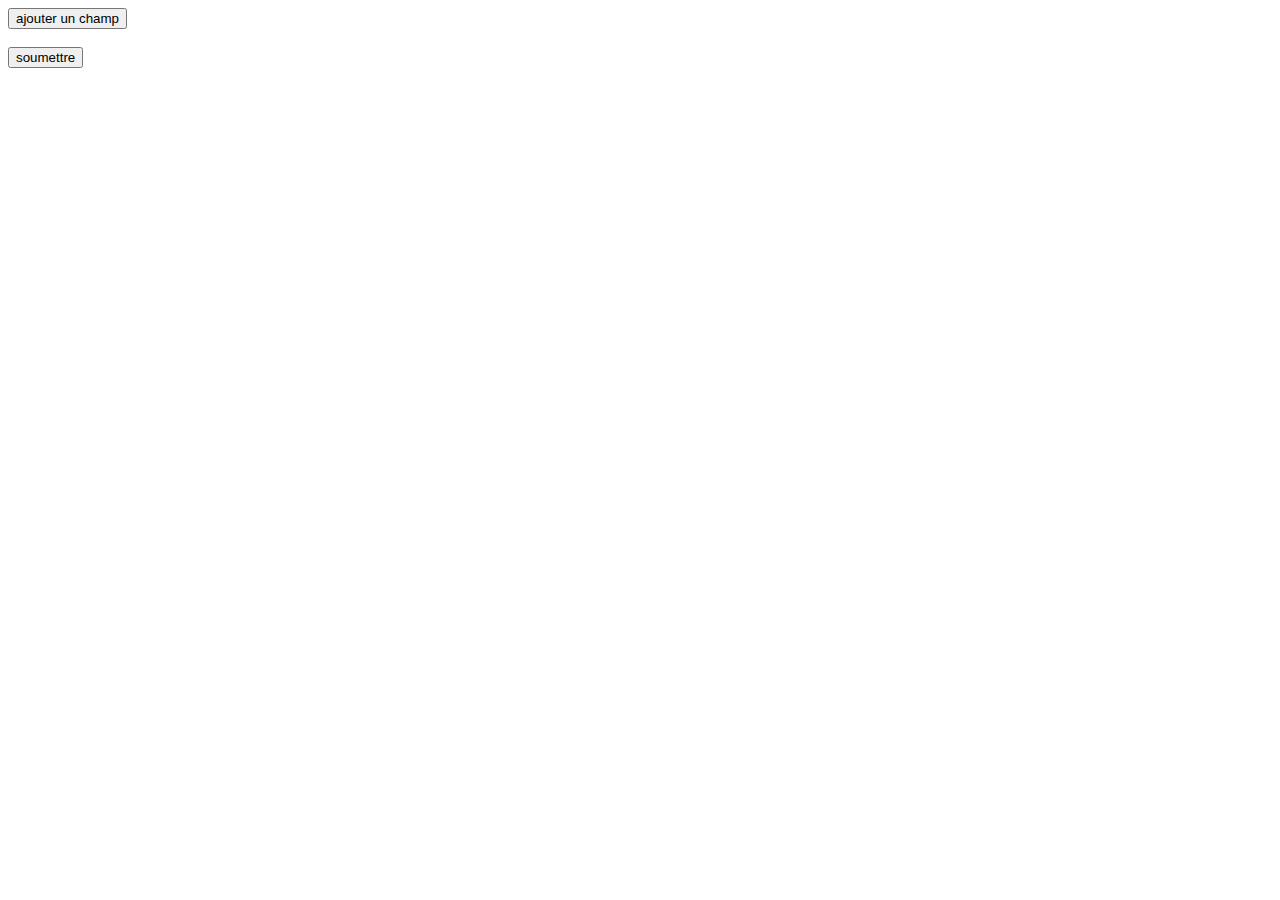
<file: list.html>
<!DOCTYPE html>
<html lang="en">
<head>
    <meta charset="UTF-8">
    <meta name="viewport" content="width=device-width, initial-scale=1.0">
    <title>Document</title>
</head>
<body>
    <html>
	<head>
	</head>
	</body>

		<form name="formulaireDynamique">
		   <input type="button" onclick="ajout(this);" value="ajouter un champ"/>
		   <br /><br />
		   <input type="submit" value="soumettre"/>
		</form>

		<script type="text/Javascript" >
		   function ajout(element){
		      var formulaire = window.document.formulaireDynamique;
		      // On clone le bouton d'ajout
		      var ajout = element.cloneNode(true);
		      // Crée un nouvel élément de type "input"
		      var champ = document.createElement("input");
		      // Les valeurs encodée dans le formulaire seront stockées dans un tableau
		      champ.name = "champs[]";
		      champ.type = "text";
		        
		      var sup = document.createElement("input");
		      sup.value = "supprimer un champ";
		      sup.type = "button";
		      // Ajout de l'événement onclick
		      sup.onclick = function onclick(event)
		         {suppression(this);};
		        
		      // On crée un nouvel élément de type "p" et on insère le champ l'intérieur.
		      var bloc = document.createElement("p");
		      bloc.appendChild(champ);
		      formulaire.insertBefore(ajout, element);
		      formulaire.insertBefore(sup, element);
		      formulaire.insertBefore(bloc, element);
		   }
		   
		   function suppression(element){
		   var formulaire = window.document.formulaireDynamique;
		        
		   // Supprime le bouton d'ajout
		   formulaire.removeChild(element.previousSibling);
		   // Supprime le champ
		   formulaire.removeChild(element.nextSibling);
		   // Supprime le bouton de suppression
		   formulaire.removeChild(element);
		}
		</script>
	</body>
</html>
    
</body>
</html>
</file>
